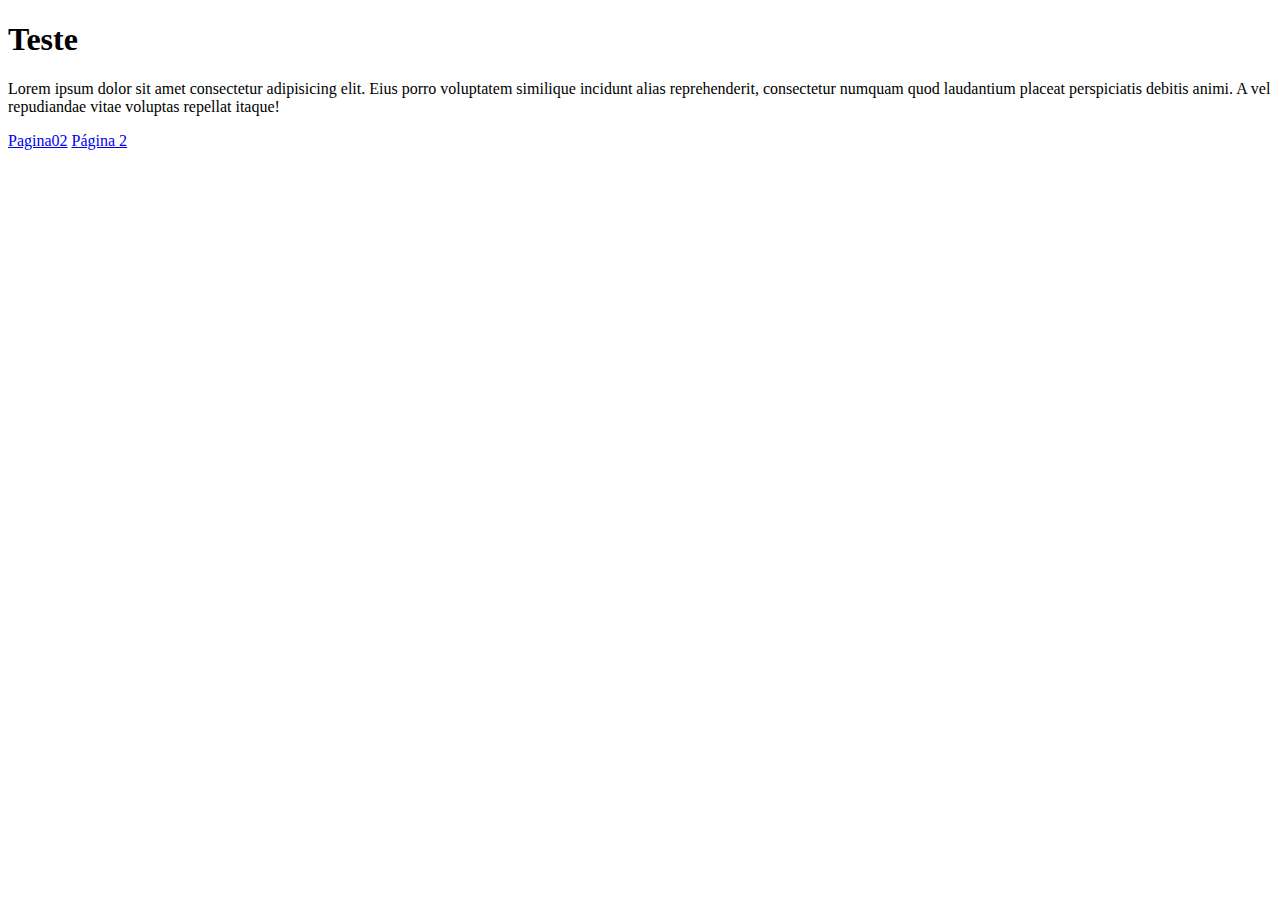
<file: estilos/teste.html>
<!DOCTYPE html>
<html lang="pt-br">
<head>
    <meta charset="UTF-8">
    <meta name="viewport" content="width=device-width, initial-scale=1.0">
    <title>Document</title>
</head>
<body>
    <h1>Teste</h1>
    <p>Lorem ipsum dolor sit amet consectetur adipisicing elit. Eius porro voluptatem similique incidunt alias reprehenderit, consectetur numquam quod laudantium placeat perspiciatis debitis animi. A vel repudiandae vitae voluptas repellat itaque!</p>
    <a href="pag002.html" class="link">Pagina02</a>
    <a href=“pag002.html” class=“#”>Página 2</a>
    
</body>
</html>
</file>
